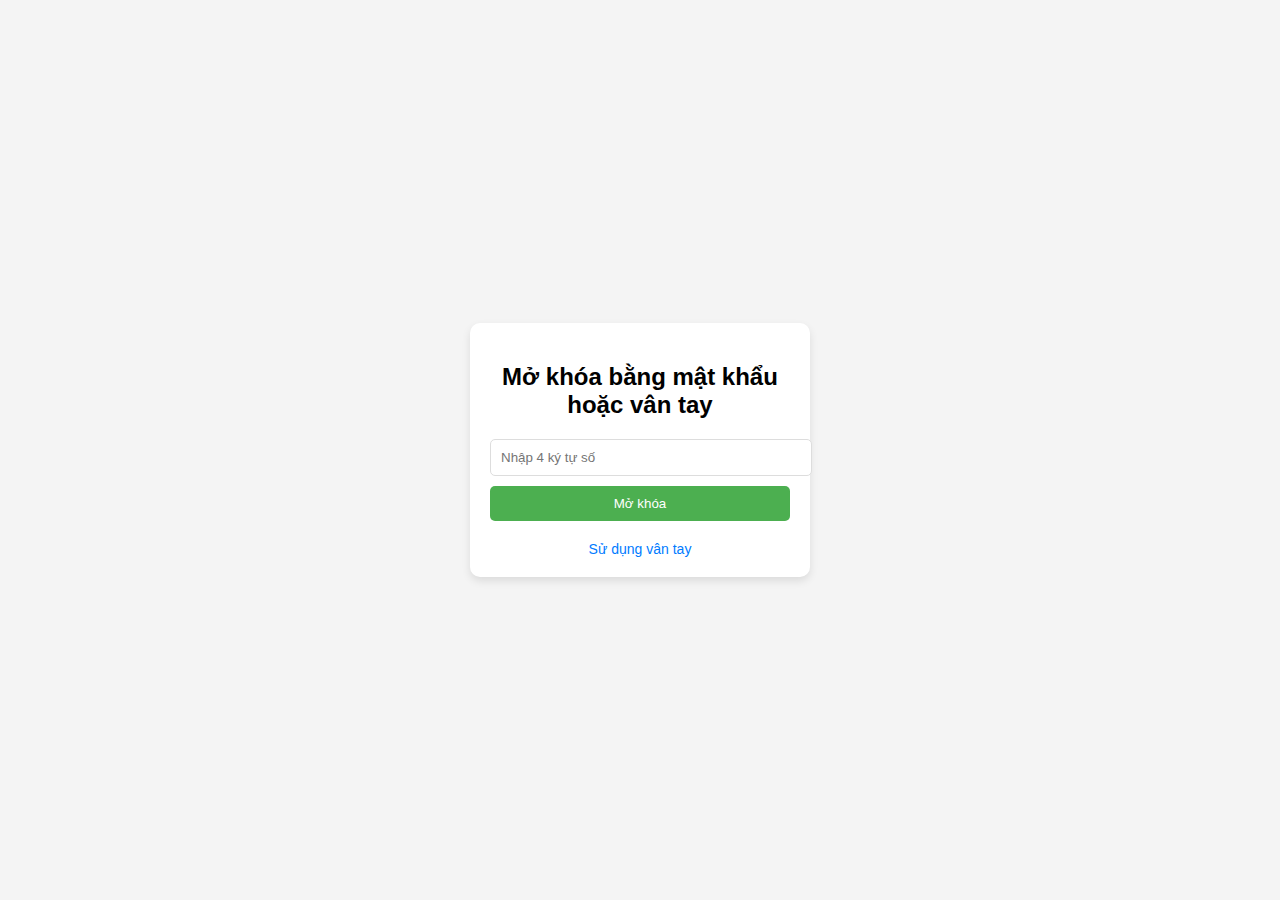
<file: test2.html>
<!DOCTYPE html>
<html lang="vi">
<head>
    <meta charset="UTF-8">
    <meta name="viewport" content="width=device-width, initial-scale=1.0">
    <title>Mật khẩu hoặc Vân tay</title>
    <style>
        body {
            font-family: Arial, sans-serif;
            background-color: #f4f4f4;
            display: flex;
            justify-content: center;
            align-items: center;
            height: 100vh;
            margin: 0;
        }
        .container {
            background-color: #fff;
            padding: 20px;
            border-radius: 10px;
            box-shadow: 0 4px 8px rgba(0, 0, 0, 0.1);
            text-align: center;
            width: 300px;
        }
        h2 {
            margin-bottom: 20px;
        }
        input[type="password"] {
            width: 100%;
            padding: 10px;
            margin-bottom: 10px;
            border: 1px solid #ddd;
            border-radius: 5px;
        }
        button {
            padding: 10px 20px;
            background-color: #4CAF50;
            color: white;
            border: none;
            border-radius: 5px;
            cursor: pointer;
            width: 100%;
        }
        button:hover {
            background-color: #45a049;
        }
        .fingerprint {
            margin-top: 20px;
            font-size: 14px;
            color: #007bff;
            cursor: pointer;
        }
    </style>
</head>
<body>

    <div class="container">
        <h2>Mở khóa bằng mật khẩu hoặc vân tay</h2>
        <input type="password" id="password" placeholder="Nhập 4 ký tự số" maxlength="4">
        <button onclick="unlock()">Mở khóa</button>
        <div class="fingerprint" onclick="unlockWithFingerprint()">Sử dụng vân tay</div>
    </div>

    <script>
        // Kiểm tra nếu mật khẩu đã lưu trong localStorage
        document.addEventListener("DOMContentLoaded", function() {
            if (localStorage.getItem("password")) {
                document.getElementById("password").placeholder = "Nhập mật khẩu đã lưu";
            }
        });

        // Hàm để mở khóa bằng mật khẩu
        function unlock() {
            const passwordInput = document.getElementById("password").value;

            if (passwordInput.length === 4 && !isNaN(passwordInput)) {
                const savedPassword = localStorage.getItem("password");
                
                // Nếu không có mật khẩu đã lưu, lưu mật khẩu mới
                if (!savedPassword) {
                    localStorage.setItem("password", passwordInput);
                    alert("Mật khẩu đã được lưu!");
                } else if (savedPassword === passwordInput) {
                    alert("Mở khóa thành công!");
                } else {
                    alert("Mật khẩu không chính xác!");
                }
            } else {
                alert("Vui lòng nhập 4 ký tự số.");
            }
        }

        // Hàm để mở khóa bằng vân tay
        function unlockWithFingerprint() {
            if (window.PublicKeyCredential) {
                alert("Trình duyệt của bạn hỗ trợ vân tay!");
                // Giả lập yêu cầu vân tay
                navigator.credentials.get({
                    publicKey: {
                        challenge: new Uint8Array([/* mã hóa challenge */]),
                        rp: { name: "Trang web của bạn" },
                        user: { id: new Uint8Array(16), name: "user", displayName: "User" },
                        pubKeyCredParams: [{ alg: -7, type: "public-key" }]
                    }
                }).then(function (assertion) {
                    alert("Mở khóa bằng vân tay thành công!");
                }).catch(function (error) {
                    alert("Mở khóa bằng vân tay thất bại!");
                });
            } else {
                alert("Trình duyệt của bạn không hỗ trợ mở khóa bằng vân tay.");
            }
        }
    </script>

</body>
</html>
</file>
